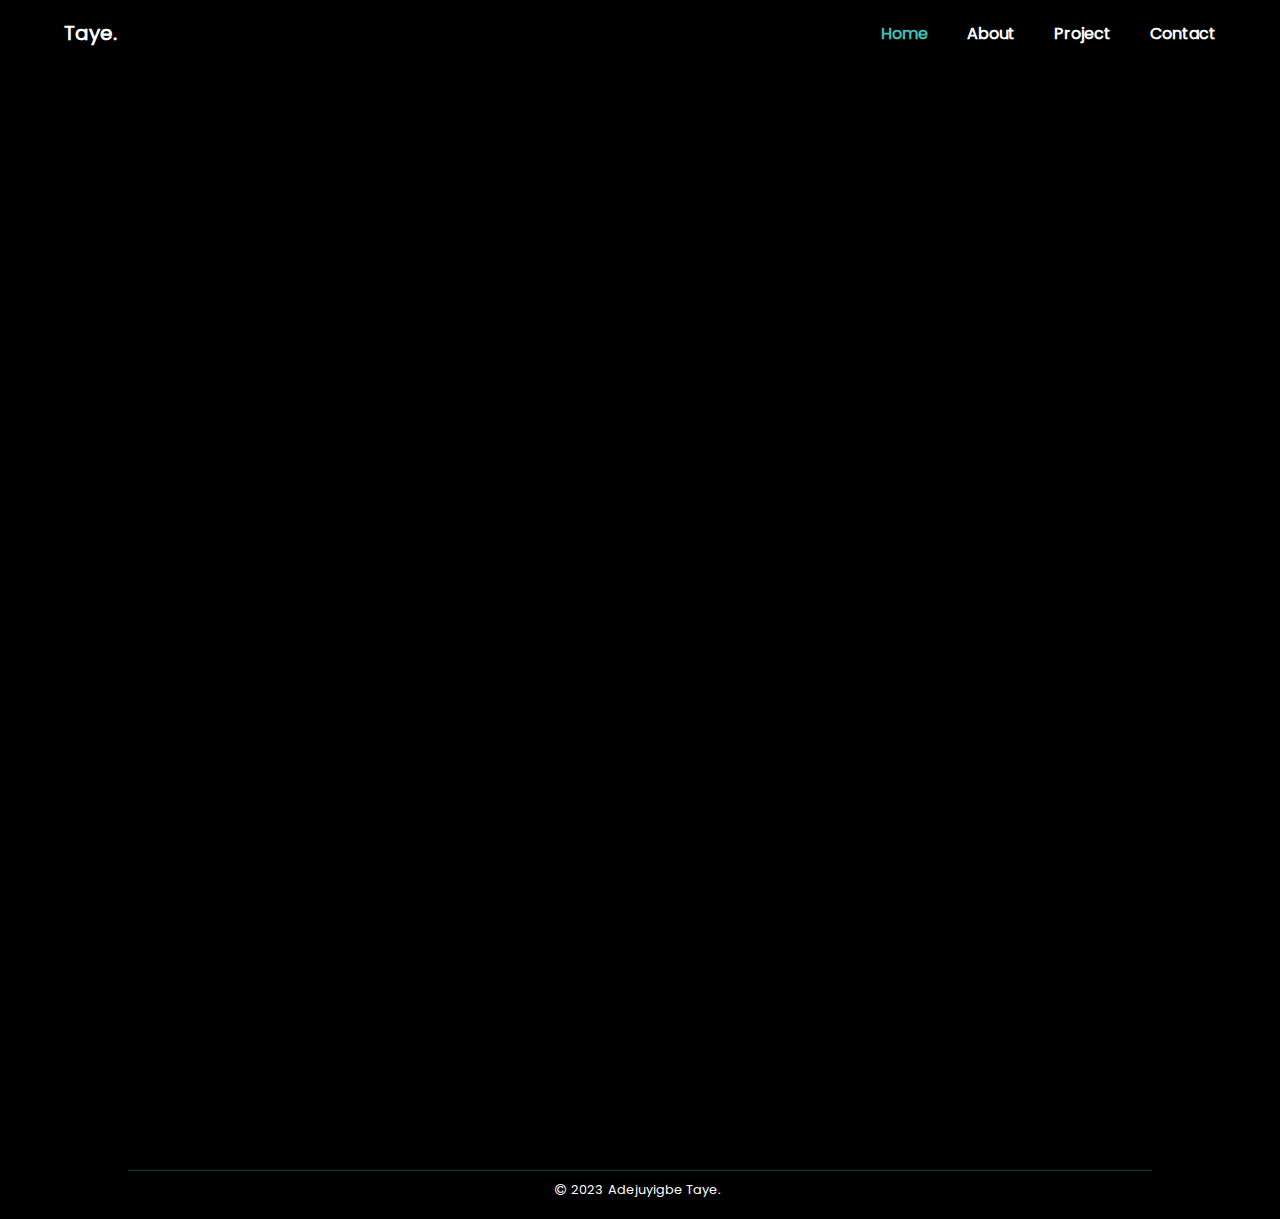
<file: index.html>
<!DOCTYPE html>
<html lang="en">
<head>
    <!-- Meta -->
    <meta charset="UTF-8">
    <meta name="viewport" content="width=device-width, initial-scale=1.0">
    <link rel="stylesheet" href="./resources/style.css">
    <link rel="stylesheet" href="./resources/animation-home.css">
    <link rel="stylesheet" href="./resources/font-awesome-4.7.0/css/font-awesome.css">
    <script src="./funtionality/hamburgerMenu.js" defer></script>
    <title>Home</title>
</head>
<body>
    <!-- Header/Desktop Nav -->
    <header id="header">
        <div class="name bold" role="presentation">
            <a href="" aria-label="name">Taye.</a>
        </div>
        
        <nav class="nav-bar">
            <ul class="links bold">
                <li><a class="active" href="">Home</a></li>
                <li><a href="./aboutme.html">About</a></li>
                <li style="display: none;"><a href="">Experience</a></li>
                <li><a href="./project.html">Project</a></li>
                <li><a href="./contact.html">Contact</a></li>
            </ul>
        </nav>
    </header>

    <!-- Mobile Nav -->
    <nav id="hamburger-nav" class="mobile-nav">
        <div class="logo-name bold">
            <p>Taye.</p>
        </div>
        <div class="hamburger-menu">
            <div class="hamburger-icon" onclick="toggleMenu()">
                <span></span>
                <span></span>
                <span></span>
            </div>
            <div class="menu-links bold">
                <li><a class="active" href="" onclick="toggleMenu()">Home</a></li>
                <li><a href="./aboutme.html" onclick="toggleMenu()">About</a></li>
                <li style="display: none;"><a href="">Experience</a></li>
                <li><a href="./project.html" onclick="toggleMenu()">Project</a></li>
                <li><a href="./contact.html" onclick="toggleMenu()">Contact</a></li>
            </div>
        </div>
    </nav>

    <!-- Main section -->
    <main class="intro">
        <div class="about-me bold">
            <h1>Hi, I'm Taye Adejuyigbe</h1>
            <h2>Frontend Developer</h2>
            <p>A <span>Frontend</span> focused Web Developer building the frontend of websites and Web Applications that lead to the success of the overall product. I enjoy turning complex problems into simple, beautiful and intuitive websites.</p> 
            <a href="./aboutme.html" class="see-more">See More</a>
            <div class="contact-me">
                <a class="hire-me" href="mailto:ladipodeju@gmail.com" target="_blank">Hire Me</a>
                <a class="lets-talk" href="./contact.html">Let's Talk</a>
            </div>
    
        </div>
    </main>

    <!-- Footer -->
    <footer class="footer">
        <div class="copyright">
            <i class="fa fa-copyright item"></i>
            <p class="year item">2023</p>
            <p class="identity item">Adejuyigbe Taye.</p>
        </div>
    </footer>
</body>
</html>
</file>
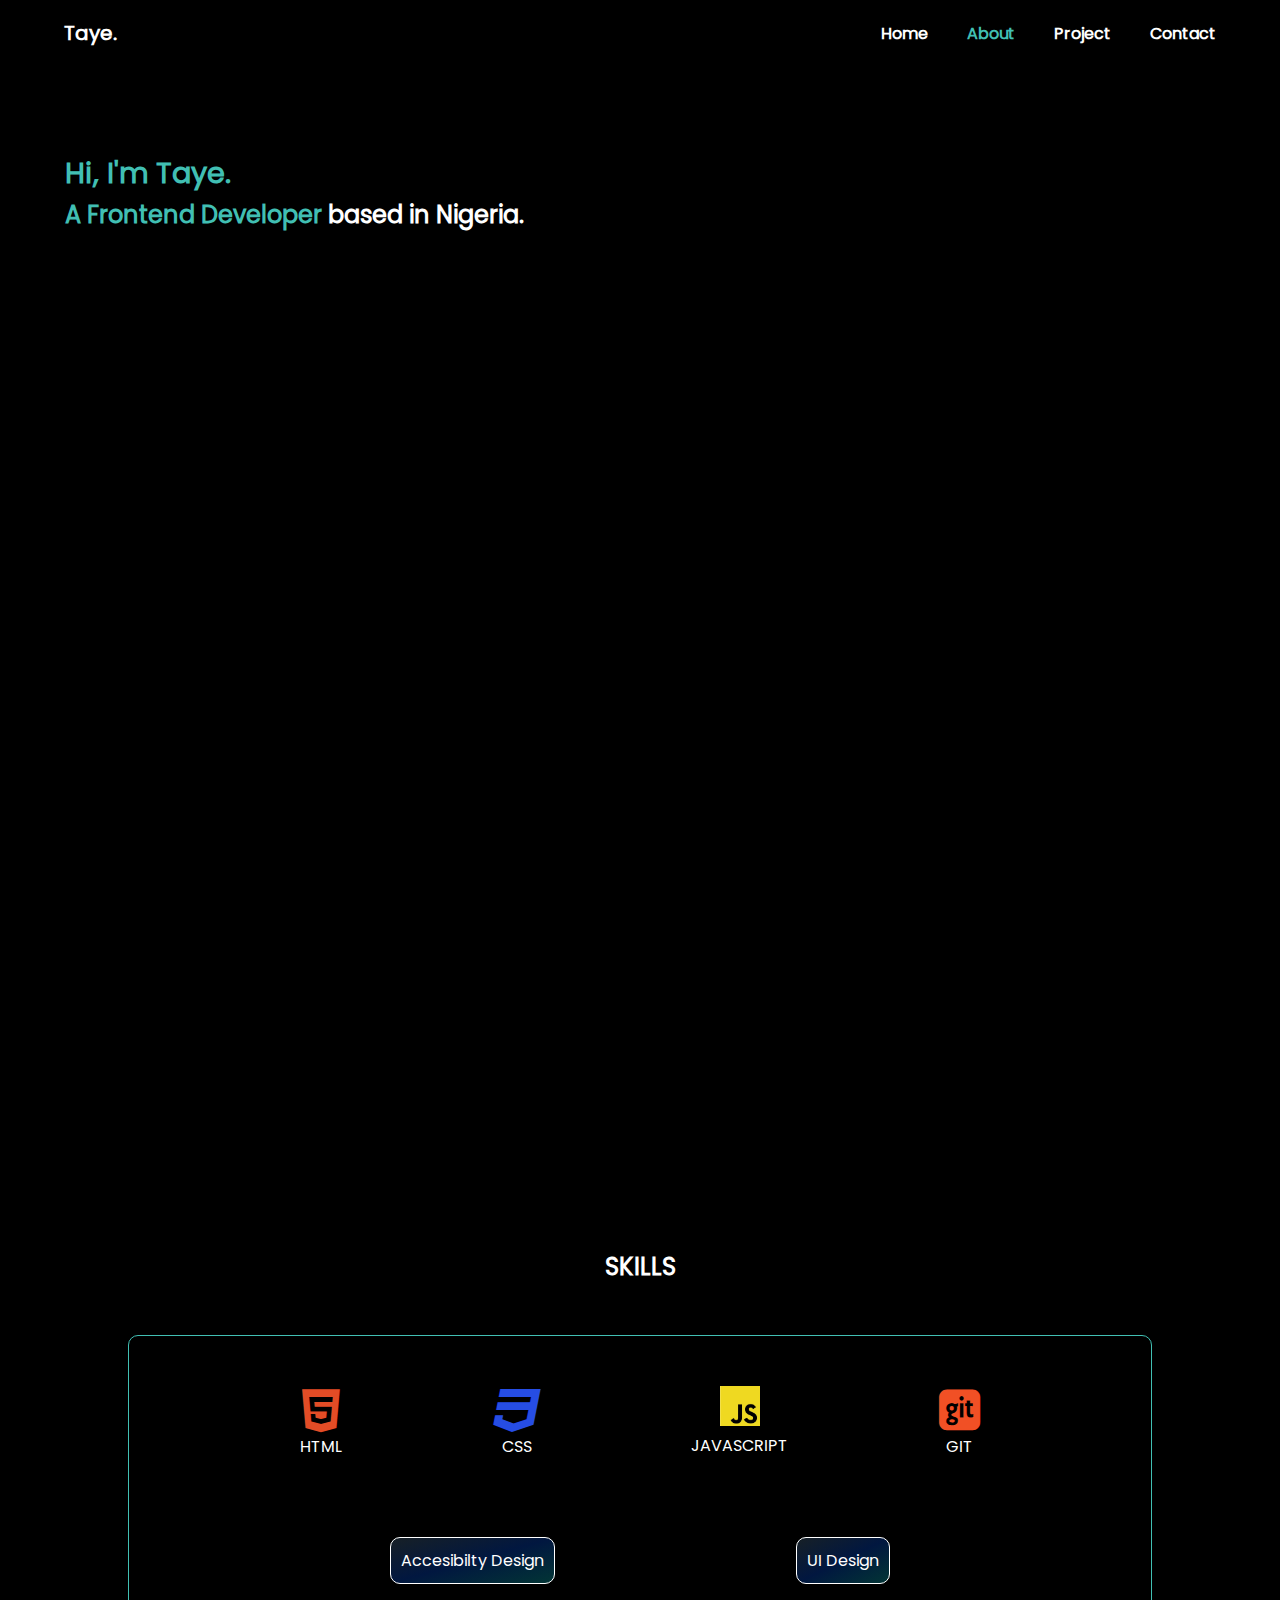
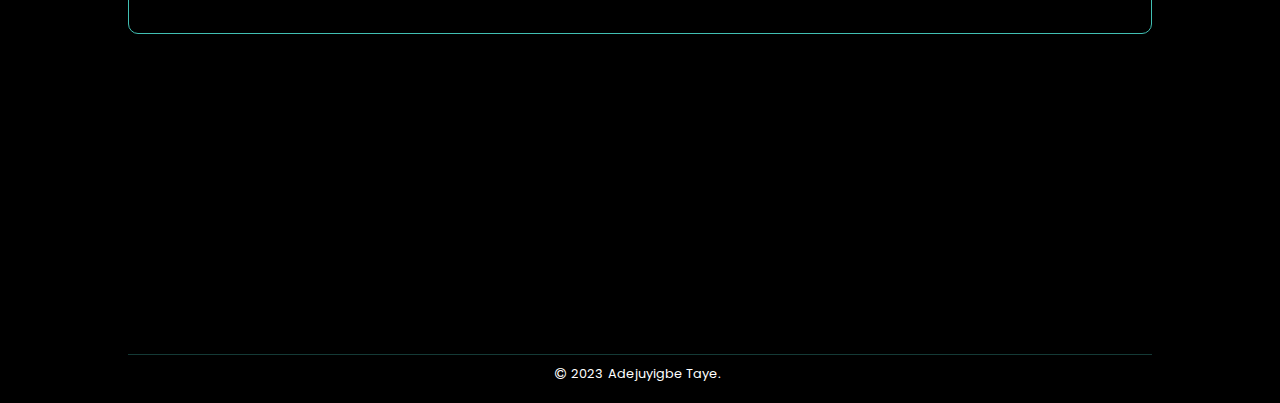
<file: aboutme.html>
<!DOCTYPE html>
<html lang="en">
<head>
    <!-- Meta -->
    <meta charset="UTF-8">
    <meta name="viewport" content="width=device-width, initial-scale=1.0">
    <link rel="stylesheet" href="./resources/animation-aboutme.css">
    <link rel="stylesheet" href="./resources/aboutme.css">
    <link rel="stylesheet" href="./resources/font-awesome-4.7.0/css/font-awesome.css">
    <script src="./funtionality/hamburgerMenu.js" defer></script>
    <title>About Me</title>
</head>
<body>
    <!-- Header/Desktop Nav -->
    <header id="header">
        <div class="name bold">
            <a href="./home.html">Taye.</a>
        </div>
        
        <nav class="nav-bar">
            <ul class="links bold" role="presentation">
                <li><a  href="./index.html">Home</a></li>
                <li><a class="active" href="">About</a></li>
                <li style="display: none;"><a href="">Experience</a></li>
                <li><a href="./project.html">Project</a></li>
                <li><a href="./contact.html">Contact</a></li>
            </ul>
        </nav>
    </header>

    <!-- Mobile Nav -->
    <nav id="hamburger-nav" class="mobile-nav">
        <div class="logo-name bold">
            <p>Taye.</p>
        </div>
        <div class="hamburger-menu">
            <div class="hamburger-icon" onclick="toggleMenu()">
                <span></span>
                <span></span>
                <span></span>
            </div>
            <div class="menu-links bold">
                <li><a href="./index.html" onclick="toggleMenu()">Home</a></li>
                <li><a class="active" href="" onclick="toggleMenu()">About</a></li>
                <li style="display: none;"><a href="">Experience</a></li>
                <li><a href="./project.html" onclick="toggleMenu()">Project</a></li>
                <li><a href="./contact.html" onclick="toggleMenu()">Contact</a></li>
            </div>
        </div>
    </nav>

    <!-- Main section -->
    <main class="about-me">
        <div class="pic one" role="presentation">
            <img src="./resources/images/profile_photo.png" alt="profile photo">
        </div>

        <div class="intro">
            <div class="name2" role="presentation">
                <h1 class="larger">Hi, I'm Taye.</h1>
                <h2 class="large">A Frontend Developer <span style="color: #fff;">based in Nigeria.</span></h2>
            </div>

            <div class="pic mobile" role="presentation">
                <img src="./resources/images/profile_photo.png" alt="profile photo">
            </div>
        
            <div class="details">
                <p class="one">As a frontend developer, I enjoy building & turning complex problems into simple, beautiful and intuitive products for consumption. My zeal & curiosity for understanding how the web works led to the idea of embarking on this fontend coding journey. I believe that understanding the general responsibility of a frontend developer - ensuring that web users can easily read and navigate your products through a combination of design and frontend technologies, is key to being a well sought-after developer.</p>
                <p class="two">I'm a fast learner, I'm easily inspired and motivated, I love to visualize & build things from the ground up. I derive utmost pleasure in coming up with ideas, acting on them and seeing those ideas turn into final products or integrated into already made products.</p>
                <p class="three">My goal is to keep on challenging myself, continue learning and to create scalable products that follow standards developed by Web Accessibility Initiative (led by W3C) that fall under a group of guidelines called ARIA, for optimum accessibility. Ultimately, creating solutions to different kinds of problems within a wide range of users.</p>
                <p class="four">You can read more about my biography, skills, education and more in the PDF attached below: </p>
                <a href=""><p class="five">My resume (PDF 105kb)</p></a>
            </div>

        </div>    
    </main>

    <div class="skills">
        <h2>SKILLS</h2>
        
        <div class="container">
            <div class="icons">
                <div class="html">
                    <i class="fa fa-html5 fa-3x html"></i>
                    <p>HTML</p>
                </div>
                <div class="css">
                    <i class="fa fa-css3 fa-3x css"></i>
                    <p>CSS</p>
                </div>
                <div class="javascript">
                    <img class="js_icon fa" src="./resources/images/JavaScript_icon.png" alt="JavaScript icon picture">
                    <P>JAVASCRIPT</P>
                </div>
                <div class="git">
                    <i class="fa fa-git-square fa-3x git"></i>
                    <p>GIT</p>
                </div>
            </div>
    
            <div class="others">
                <div class="design">
                    <p>Accesibilty Design</p>
                </div>
    
                <div class="design">
                    <p>UI Design</p>
                </div>
            </div>
        </div>
    </div>

    <!-- Footer -->
    <footer class="footer">
        <div class="copyright">
            <i class="fa fa-copyright item"></i>
            <p class="year item">2023</p>
            <p class="identity item">Adejuyigbe Taye.</p>
        </div>
    </footer>
</body>
</html>
</file>
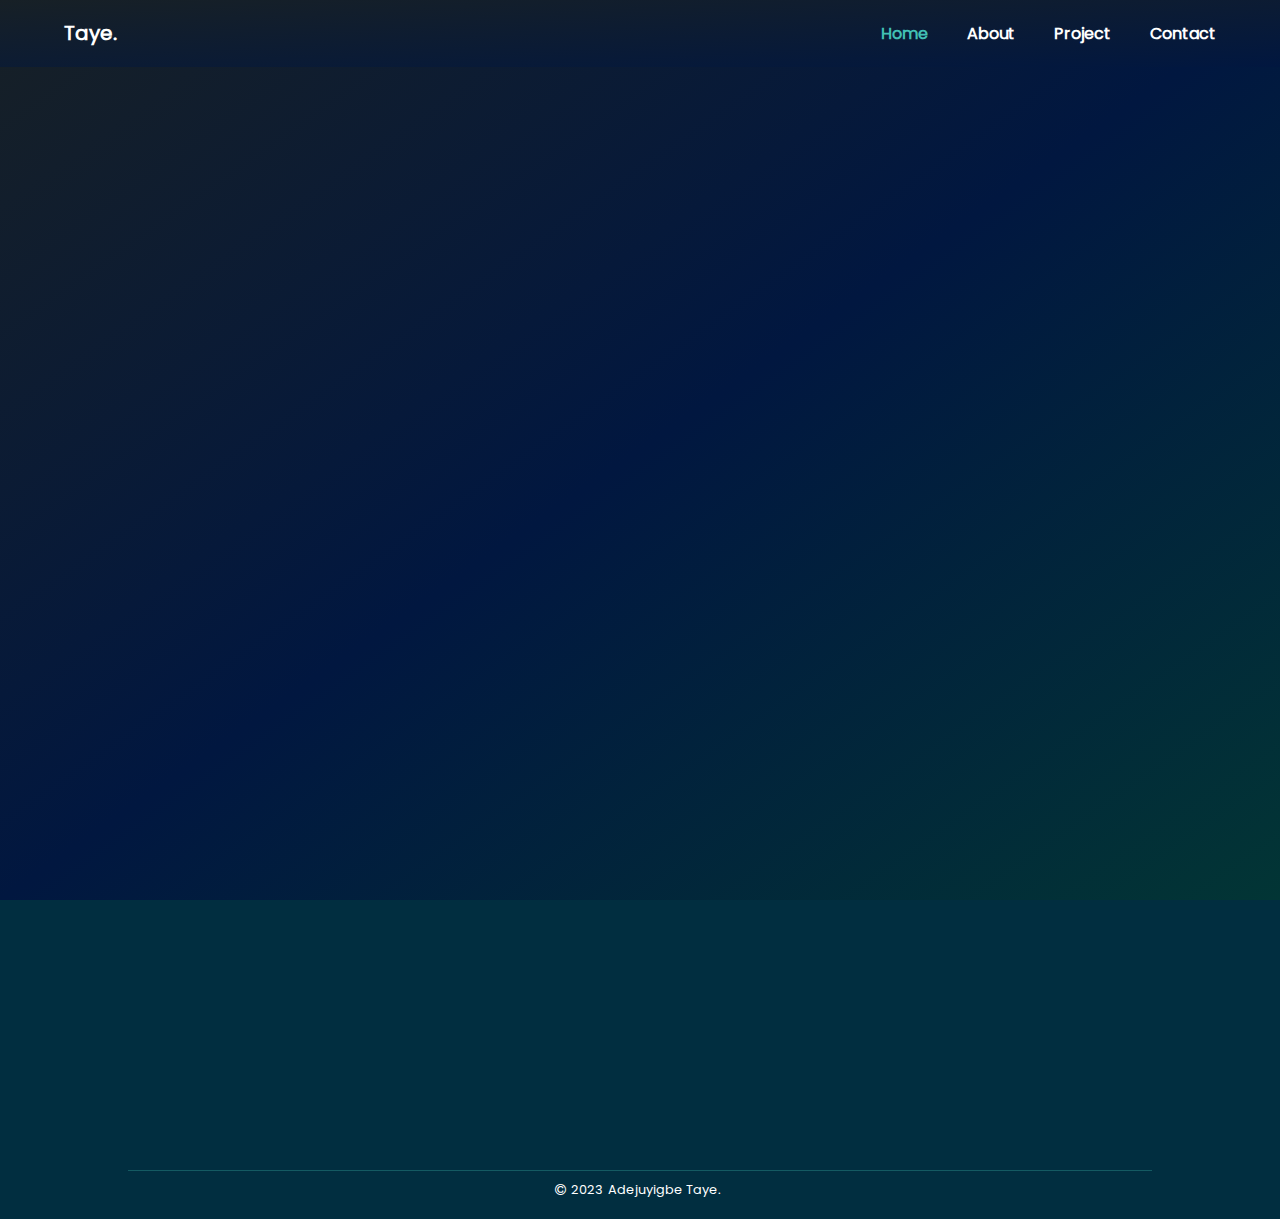
<file: home.html>
<!DOCTYPE html>
<html lang="en">
<head>
    <!-- Meta -->
    <meta charset="UTF-8">
    <meta name="viewport" content="width=device-width, initial-scale=1.0">
    <title>adejuyigbe taye portfolio-home</title>
    <link rel="stylesheet" href="./resources/home.css">
    <link rel="stylesheet" href="./resources/animation-home.css">
    <link rel="stylesheet" href="./resources/font-awesome-4.7.0/css/font-awesome.css">
    <script src="./funtionality/hamburgerMenu.js" defer></script>
    <title>Home</title>
</head>
<body>
    <!-- Header/Desktop Nav -->
    <header id="header">
        <div class="name bold" role="presentation">
            <a href="" aria-label="name">Taye.</a>
        </div>
        
        <nav class="nav-bar">
            <ul class="links bold">
                <li><a class="active" href="">Home</a></li>
                <li><a href="./aboutme.html">About</a></li>
                <li style="display: none;"><a href="">Experience</a></li>
                <li><a href="./project.html">Project</a></li>
                <li><a href="./contact.html">Contact</a></li>
            </ul>
        </nav>
    </header>

    <!-- Mobile Nav -->
    <nav id="hamburger-nav" class="mobile-nav">
        <div class="logo-name bold">
            <p>Taye.</p>
        </div>
        <div class="hamburger-menu">
            <div class="hamburger-icon" onclick="toggleMenu()">
                <span></span>
                <span></span>
                <span></span>
            </div>
            <div class="menu-links bold">
                <li><a class="active" href="" onclick="toggleMenu()">Home</a></li>
                <li><a href="./aboutme.html" onclick="toggleMenu()">About</a></li>
                <li style="display: none;"><a href="">Experience</a></li>
                <li><a href="./project.html" onclick="toggleMenu()">Project</a></li>
                <li><a href="./contact.html" onclick="toggleMenu()">Contact</a></li>
            </div>
        </div>
    </nav>

    <!-- Main section -->
    <main class="intro">
        <div class="about-me bold">
            <h1>Hi, I'm Taye Adejuyigbe</h1>
            <h2>Frontend Developer</h2>
            <p>A <span>Frontend</span> focused Web Developer building the frontend of websites and Web Applications that lead to the success of the overall product. I enjoy turning complex problems into simple, beautiful and intuitive websites.</p> 
            <a href="./aboutme.html" class="see-more">See More</a>
            <div class="contact-me">
                <a class="hire-me" href="mailto:ladipodeju@gmail.com" target="_blank">Hire Me</a>
                <a class="lets-talk" href="./contact.html">Let's Talk</a>
            </div>
    
        </div>
    </main>

    <!-- Footer -->
    <footer class="footer">
        <div class="copyright">
            <i class="fa fa-copyright item"></i>
            <p class="year item">2023</p>
            <p class="identity item">Adejuyigbe Taye.</p>
        </div>
    </footer>
</body>
</html>
</file>
<file: resources/style.css>
/* =======  Font type  =======  */

@font-face {
    font-family: 'Poppins';
    src: url(./fonts/Poppins-Regular.ttf);
}



/* =======  Global Styles  =======  */

* {
    padding: 0;
    margin: 0;
    box-sizing: border-box;
    font-family: 'Poppins', sans-serif;
}

html {
    height: 100%;
}

body {
    background-color: #000;
    background-repeat: no-repeat;
    background-size: cover;
    background-repeat: no-repeat;
    background-size: cover;
    background-attachment: fixed;
}



/* ======= Header-Section Styles ======= */

header {
    display: flex;
    justify-content: space-between;
    align-items: center;
    background-color: transparent;
    padding: 1.44% 5% 1.44%;
    position: fixed;
    top: 0;
    width: 100%;
    z-index: 1;
    background-color: #000;
}

.name a {
    cursor: default;
}

.bold {
    font-weight: bold;
    
}

.name a, .mobile div {
    text-decoration: none;
    color: #fff;
    font-size: 1.25rem;
}

ul li {
    display: inline-block;
    list-style: none;
    margin-left: 35px;
}

li a {
    text-decoration: none;
    color: #fff;
    transition: .3s;
}

li a:hover, .active {
    color: #41BFB3;
    
}



/* ======= Hamburger Styles ======= */

.mobile-nav {
    display: flex;
    justify-content: space-between;
    align-items: center;
    background-color: transparent;
    padding: 1.44% 5% 1.44%;
    position: fixed;
    top: 0;
    width: 100%;
    z-index: 1;
    background-color: #000;
}

.logo-name {
    color: #fff;
}

#hamburger-nav {
    display: none;
}

.hamgurger-menu {
    position: relative;
    display: inline-block;
}

.hamburger-icon {
   display: flex;
   flex-direction: column;
   justify-content: space-between;
   height: 24px;
   width: 30px; 
   cursor: pointer;
}

.hamburger-icon span {
    width: 100%;
    height: 2px;
    background-color: #fff;
    transition: all .3s ease-in-out;
    margin-top: 6px;
}

.menu-links {
    position: absolute;
    top: 100%;
    right: 0;
    background-color: rgb(9, 9, 9);
    width: 100%;
    max-height: 0;
    overflow: hidden;
    transition: all.3s ease-in-out;
}

.menu-links a {
    display: block;
    padding: 10px;
    text-align: center;
    font-size: 1rem;
    text-decoration: none;
    transition: all .3s ease-in-out;
}

.menu-links li {
    list-style: none;
}

.menu-links.open {
    max-height: 300px;
}

.hamburger-icon.open span:first-child {
    transform: rotate(45deg) translate(6px, 5px);
}
.hamburger-icon.open span:nth-child(2) {
    opacity: 0;
}
.hamburger-icon.open span:last-child {
    transform: rotate(-45deg) translate(6px, -5px);
}


.hamburger-icon span:first-child {
    transform: none;
}
.hamburger-icon span:nth-child(2) {
    opacity: 1;
}
.hamburger-icon span:last-child {
    transform: none;
}



/* ======= Media queries for navigation menu ======= */

@media screen and (max-width: 1023px) {
    #hamburger-nav {
        display: flex;
    }

    header {
        display: none;
    }
}



/* ======= Main section Styles ======= */

.intro {
    margin-top: 200px;
    padding: 0 5%;
    width: 60%;
    color: #fff;
    height: 100vh;
}

.about-me {
    width: 90%;
}

.about-me h1 {
    width: 100%;
    margin-bottom: 10px;
}

.about-me h2 {
    color: #41BFB3;
    margin-bottom: 40px;
}

.about-me p {
    margin-top: 15px;
    line-height: 170%;
}

.see-more {
    font-weight: normal;
    color: #41BFB3;
}

.see-more:hover {
    color: #ff9933;
}

.contact-me {
    display: flex;
    justify-content: space-between;
    width: 60%;
    height: 50px;
    margin-top: 50px;
    background-color: transparent;
}

.contact-me a {
    position: relative;
    display: inline-flex;
    justify-content: center;
    align-items: center;
    height: inherit;
    width: 45%;
    color: #000;
    background-color: #41BFB3;
    border: 1.5px solid #41BFB3;
    text-decoration: none;
    border-radius: 10px;
    overflow: hidden;
    z-index: 1;
    transition: .5s;
    font-size: 1rem;
}

.contact-me a:nth-child(2) {
    background-color: transparent;
    color: #41BFB3;
}

.contact-me a:nth-child(2)::before{
    background-color: #41BFB3; 
}

.contact-me a:nth-child(2):hover {
    /*color: #011740;*/
    color: #000;
}

.contact-me a:hover {
    color: #41BFB3;
}
.contact-me a::before {
    content: '';
    height: 100%;
    width: 0%;
    background-color: #000;
    position: absolute;
    left: 0;
    top: 0;
    z-index: -1;
    transition: .5s;
}

.contact-me a:hover::before {
    width: 100%;
}

.socials {
    padding: 0 8%;
    margin-top: 7%;
}

.social-links .fa {
    border: 1.5px solid #41BFB3;
    border-radius: 50%;
    padding: 10px;
    margin-right: 20px;
    color: #41BFB3;
}

.social-links .fa:hover {
    background-color: #41bfb3;
    color: #000;
    cursor: pointer;
}    



/* ======= Footer Section Styles ======= */

.footer {
    margin-top: 70px;
    bottom: 20px;
    width: 100%;
}

.copyright {
    margin: 0 auto;
    padding: 10px 0 20px;
    display: flex;
    justify-content: center;
    color: #fff;
    font-size: .8rem;
    border-top: 1px solid rgb(65, 191, 179, 0.3);
    width: 80%;
}

.item {
    margin-right: 5px;
}

.fa-copyright {
    padding-top: 2.8px;
}



/* ======= Media queries for page layout ======= */

@media screen and (max-width: 1023px) {
    .intro {
        width: 100%;
        margin-top: 150px;
    }

    .about-me {
        width: 100%;
    }

    .contact-me {
        width: 70%;
        height: 40px;

    }
}
</file>
<file: resources/animation-home.css>
.about-me h1 {
    position: relative;
    left: -200%;
    -webkit-animation: slideIn 1s .5s forwards;
    animation: slideIn 1s .5s forwards;
}


.about-me h2 {
    position: relative;
    left: -200%;
    -webkit-animation: slideIn 1s 1s forwards;
    animation: slideIn 1s 1s forwards;
}

.about-me p, .about-me .see-more, .about-me .contact-me {
    position: relative;
    left: -200%;
    -webkit-animation: slideIn 1s 1.5s forwards;
    animation: slideIn 1s 1.5s forwards;
}


@keyframes slideIn {
    100% {
        left: 0;
    }
}

@-webkit-keyframes slideIn {
    100% {
        left: 0;
    }
}
</file>
<file: resources/animation-aboutme.css>
.name2 {
    -webkit-animation: growIn .5s forwards;
    animation: growIn .5s forwards;
}

.pic {
    opacity: 0;
    animation: growInDiv .5s 1.3s forwards;
    -webkit-animation: growInDiv .5s 1.3s forwards;
}

.mobile {
    opacity: 0;
    animation: growInDiv .3s .5s forwards;
    -webkit-animation: growInDiv .3s .5s forwards;
}

.details {
    opacity: 0;
    -webkit-animation: growIn .5s .8s forwards;
    animation: growIn .5s .8s forwards;
}



@keyframes growIn {
    0% {
        transform: scale(0.1);
        opacity: 0.1;
    }
    100% {
        transform: scale(1);
        opacity: 1;
    }
}

@-webkit-keyframes growIn {
    0% {
        transform: scale(0.1);
        opacity: 0.1;
    }
    100% {
        transform: scale(1);
        opacity: 1;
    }
}

@keyframes growInDiv {
    0% {
        transform: scale(0.8);
        opacity: 0.1;
    }
    100% {
        transform: scale(1);
        opacity: 1;
    }
}

@-webkit-keyframes growInDiv {
    0% {
        transform: scale(0.1);
        opacity: 0.1;
    }
    100% {
        transform: scale(1);
        opacity: 1;
    }
}
</file>
<file: resources/aboutme.css>
/* =======  Font type  =======  */
@font-face {
    font-family: 'Poppins';
    src: url(./fonts/Poppins-Regular.ttf);
}



/* =======  Global Styles  =======  */

* {
    padding: 0;
    margin: 0;
    box-sizing: border-box;
    font-family: 'Poppins', sans-serif;
}

html {
    height: 100vh;
}

body {
    background-color: #000;
    background-repeat: no-repeat;
    background-size: cover;
    background-repeat: no-repeat;
    background-size: cover;
    background-attachment: fixed;
}



/* ======= Header-Section Styles ======= */

header {
    display: flex;
    justify-content: space-between;
    align-items: center;
    background-color: transparent;
    padding: 1.44% 5% 1.44%;
    position: fixed;
    top: 0;
    width: 100%;
    z-index: 1;
    background-color: #000;
}

.name a {
    cursor: default;
}

.bold {
    font-weight: bold;
}

.name a {
    text-decoration: none;
    color: #fff;
    font-size: 20px;
}

ul li {
    display: inline-block;
    list-style: none;
    margin-left: 35px;
}

li a {
    text-decoration: none;
    color: #fff;
    transition: .3s;
}

li a:hover, .active {
    color: #41BFB3;
}


/* ======= Hamburger Styles ======= */

.mobile-nav {
    display: flex;
    justify-content: space-between;
    align-items: center;
    background-color: transparent;
    padding: 1.44% 5% 1.44%;
    position: fixed;
    top: 0;
    width: 100%;
    z-index: 1;
    background-color: #000;
}

.logo-name {
    color: #fff;
}

#hamburger-nav {
    display: none;
}

.hamgurger-menu {
    position: relative;
    display: inline-block;
}

.hamburger-icon {
   display: flex;
   flex-direction: column;
   justify-content: space-between;
   height: 24px;
   width: 30px; 
   cursor: pointer;
}

.hamburger-icon span {
    width: 100%;
    height: 2px;
    background-color: #fff;
    transition: all .3s ease-in-out;
    margin-top: 6px;
}

.menu-links {
    position: absolute;
    top: 100%;
    right: 0;
    background-color: rgb(9, 9, 9);
    width: 100%;
    max-height: 0;
    overflow: hidden;
    transition: all.3s ease-in-out;
}

.menu-links a {
    display: block;
    padding: 10px;
    text-align: center;
    font-size: 1rem;
    text-decoration: none;
    transition: all .3s ease-in-out;
}

.menu-links li {
    list-style: none;
}

.menu-links.open {
    max-height: 300px;
}

.hamburger-icon.open span:first-child {
    transform: rotate(45deg) translate(6px, 5px);
}
.hamburger-icon.open span:nth-child(2) {
    opacity: 0;
}
.hamburger-icon.open span:last-child {
    transform: rotate(-45deg) translate(6px, -5px);
}


.hamburger-icon span:first-child {
    transform: none;
}
.hamburger-icon span:nth-child(2) {
    opacity: 1;
}
.hamburger-icon span:last-child {
    transform: none;
}



/* ======= Media queries for navigation menu ======= */

@media screen and (max-width: 1023px) {
    #hamburger-nav {
        display: flex;
    }

    header {
        display: none;
    }
}



/* ======= Main section Styles ======= */

.about-me {
    color: #fff;
    margin-top: 150px;
    padding: 0 2.7%;
    display: flex;
    flex-direction: row-reverse;
    justify-content: space-around;
    overflow: hidden;
    z-index: 0;
}

.name2 h1 {
    color: #41BFB3;
    font-size: 1.8rem;
}

.name2 {
    color: #41BFB3;
    line-height: 1.6;
}

.intro .mobile {
    display: none;
}

.details {
    line-height: 170%;
    padding: 0 5px 0;
}

.details a {
    text-decoration: none;
    color: #41BFB3;
}


.pic {
    width: 30%;
    height: 300px;
}

.pic img {
    max-width: 100%;
    border-radius: 30px;
}

.intro, .details {
    display: flex;
    flex-direction: column;
    justify-content: center;
}

.intro {
    width: 60%;
}

.details {
    margin: 25px 0;
    width: 80%;
    text-align: left;
}

.details p {
    padding-bottom: 20px;
}

.skills {
    width: 80%;
    margin: 25% auto;
    text-align: center;
}

.skills h2 {
    color: #fff;
    margin-bottom: 5%;
}

.container {
    border: 1px solid #41BFB3;
    border-radius: 10px;
    padding: 50px 20px 0px;
    margin-bottom: 50px;
}


.icons {
    display: flex;
    justify-content: space-evenly;
    flex-wrap: wrap;
    padding-bottom: 3%;
    width: 100%;
}

.icons div {
    padding-bottom: 5%;
}

.js_icon {
    width: 40px;
    height: 40px;
}

.git {
    color: #f15025;
}

.html {
    color: #e34c26;
}

.css {
    color: #264de4;
}

.html p, .css p, .javascript p, .git p {
    color: #fff;
}

.others {
    display: flex;
    justify-content: space-evenly;
    padding-bottom: 5%;
}

.others div {
    background-color: #012E40;
    background-image: linear-gradient(to bottom right,#172026, #011740, #023535);
    padding: 1%;
    border: 1px solid #fff;
    border-radius: 10px;
    color: #fff;
}



/* ======= Footer Section Styles ======= */

.footer {
    margin-top: 70px;
    bottom: 20px;
    width: 100%;
}

.copyright {
    margin: 0 auto;
    padding: 10px 0 20px;
    display: flex;
    justify-content: center;
    color: #fff;
    font-size: .8rem;
    border-top: 1px solid rgb(65, 191, 179, 0.3);
    width: 80%;
}

.item {
    margin-right: 5px;
}

.fa-copyright {
    padding-top: 2.8px;
}




/* ======= Media queries for page layout ======= */

@media screen and (max-width: 1023px) {
    .name2 {
        margin-top: 90px;
        height: 50vh;
        padding-left: 10px;
    }

    .name2 .larger {
        font-size: 2.2rem;
    }

    .name2 .large {
        font-size: 2rem;
    }
    
    .about-me .one {
        display: none;
    }

    .intro .mobile {
        display: block;
        margin-left: 10%;
    }

    .pic {
        width: 80%;
        height: auto;
        overflow: hidden;
        margin: 30% 0 0;
        border-radius: 10px;
    }
    
    .pic img {
        width: 100%;
        height: auto;
        border-radius: 10px;
    }

    .intro {
        justify-content: center;
        width: 100%;
    }
    
    .details {
        width: 100%;
    }

    .footer {
        margin-top: 20%;
        color: transparent;
    }

    .container {
        padding: 20px;
    }
}
</file>
<file: resources/home.css>
/* =======  Font type  =======  */

@font-face {
    font-family: 'Poppins';
    src: url(./fonts/Poppins-Regular.ttf);
}



/* =======  Global Styles  =======  */

* {
    padding: 0;
    margin: 0;
    box-sizing: border-box;
    font-family: 'Poppins', sans-serif;
}

html {
    height: 100%;
}

body {
    background-color: #012E40;
    background-image: linear-gradient(to bottom right,#172026, #011740, #023535);
    background-repeat: no-repeat;
    background-size: cover;
    background-repeat: no-repeat;
    background-size: cover;
    background-attachment: fixed;
}



/* ======= Header-Section Styles ======= */

header {
    display: flex;
    justify-content: space-between;
    align-items: center;
    background-color: transparent;
    padding: 1.44% 5% 1.44%;
    position: fixed;
    top: 0;
    width: 100%;
    z-index: 1;
    background-image: linear-gradient(to bottom right,#172026, #011740);
}

.name a {
    cursor: default;
}

.bold {
    font-weight: bold;
    
}

.name a, .mobile div {
    text-decoration: none;
    color: #fff;
    font-size: 1.25rem;
}

ul li {
    display: inline-block;
    list-style: none;
    margin-left: 35px;
}

li a {
    text-decoration: none;
    color: #fff;
    transition: .3s;
}

li a:hover, .active {
    color: #41BFB3;
    
}



/* ======= Hamburger Styles ======= */

.mobile-nav {
    display: flex;
    justify-content: space-between;
    align-items: center;
    background-color: transparent;
    padding: 1.44% 5% 1.44%;
    position: fixed;
    top: 0;
    width: 100%;
    z-index: 1;
    background-image: linear-gradient(to bottom right,#172026, #011740);
}

.logo-name {
    color: #fff;
}

#hamburger-nav {
    display: none;
}

.hamgurger-menu {
    position: relative;
    display: inline-block;
}

.hamburger-icon {
   display: flex;
   flex-direction: column;
   justify-content: space-between;
   height: 24px;
   width: 30px; 
   cursor: pointer;
}

.hamburger-icon span {
    width: 100%;
    height: 2px;
    background-color: #fff;
    transition: all .3s ease-in-out;
    margin-top: 6px;
}

.menu-links {
    position: absolute;
    top: 100%;
    right: 0;
    background-image: linear-gradient(to bottom,#172026, #011740, #023535);
    width: 80%;
    max-height: 0;
    overflow: hidden;
    transition: all.3s ease-in-out;
}

.menu-links a {
    display: block;
    padding: 10px;
    text-align: center;
    font-size: 1rem;
    text-decoration: none;
    transition: all .3s ease-in-out;
}

.menu-links li {
    list-style: none;
}

.menu-links.open {
    max-height: 300px;
}

.hamburger-icon.open span:first-child {
    transform: rotate(45deg) translate(6px, 5px);
}
.hamburger-icon.open span:nth-child(2) {
    opacity: 0;
}
.hamburger-icon.open span:last-child {
    transform: rotate(-45deg) translate(6px, -5px);
}


.hamburger-icon span:first-child {
    transform: none;
}
.hamburger-icon span:nth-child(2) {
    opacity: 1;
}
.hamburger-icon span:last-child {
    transform: none;
}



/* ======= Media queries for navigation menu ======= */

@media screen and (max-width: 1023px) {
    #hamburger-nav {
        display: flex;
    }

    header {
        display: none;
    }
}



/* ======= Main section Styles ======= */

.intro {
    margin-top: 200px;
    padding: 0 5%;
    width: 60%;
    color: #fff;
    letter-spacing: .5px;
    height: 100vh;
}

.about-me {
    width: 90%;
}

.about-me h1 {
    width: 100%;
    line-height: 1.2;
    margin-bottom: 10px;
}

.about-me h2 {
    color: #41BFB3;
    margin-bottom: 40px;
}

.about-me p {
    margin-top: 15px;
    line-height: 170%;
}

.see-more {
    font-weight: normal;
    color: #41BFB3;
}

.contact-me {
    display: flex;
    justify-content: space-between;
    width: 60%;
    height: 50px;
    margin-top: 50px;
    background-color: transparent;
}

.contact-me a {
    position: relative;
    display: inline-flex;
    justify-content: center;
    align-items: center;
    height: inherit;
    width: 45%;
    color: #011740;
    background-color: #41BFB3;
    border: 1.5px solid #41BFB3;
    text-decoration: none;
    border-radius: 10px;
    overflow: hidden;
    z-index: 1;
    transition: .5s;
    font-size: 1rem;
}

.contact-me a:nth-child(2) {
    background-color: transparent;
    color: #41BFB3;
}

.contact-me a:nth-child(2)::before{
    background-color: #41BFB3; 
}

.contact-me a:nth-child(2):hover {
    color: #011740;
}

.contact-me a:hover {
    color: #41BFB3;
}
.contact-me a::before {
    content: '';
    height: 100%;
    width: 0%;
    background-color: #011740;
    position: absolute;
    left: 0;
    top: 0;
    z-index: -1;
    transition: .5s;
}

.contact-me a:hover::before {
    width: 100%;
}

.socials {
    padding: 0 8%;
    margin-top: 7%;
}

.social-links .fa {
    border: 1.5px solid #41BFB3;
    border-radius: 50%;
    padding: 10px;
    margin-right: 20px;
    color: #41BFB3;
}

.social-links .fa:hover {
    background-color: #41bfb3;
    color: #011740;
    cursor: pointer;
}    



/* ======= Footer Section Styles ======= */

.footer {
    margin-top: 70px;
    bottom: 20px;
    width: 100%;
}

.copyright {
    margin: 0 auto;
    padding: 10px 0 20px;
    display: flex;
    justify-content: center;
    color: #fff;
    font-size: .8rem;
    border-top: 1px solid rgb(65, 191, 179, 0.3);
    width: 80%;
}

.item {
    margin-right: 5px;
}

.fa-copyright {
    padding-top: 2.8px;
}



/* ======= Media queries for page layout ======= */

@media screen and (max-width: 1023px) {
    .intro {
        width: 100%;
        margin-top: 150px;
    }

    .about-me {
        width: 100%;
    }

    .contact-me {
        width: 53%;
        height: 40px;

    }
}
</file>
